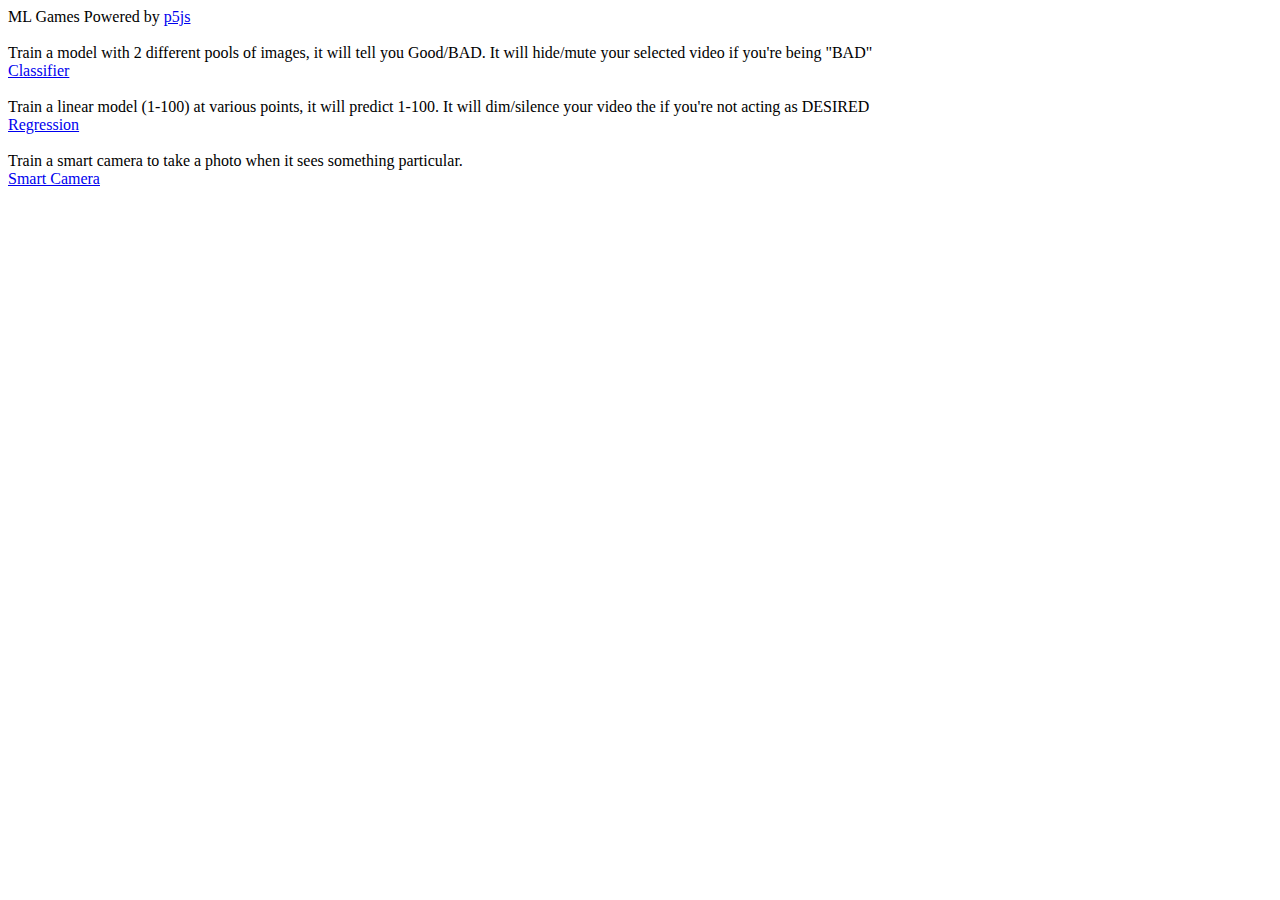
<file: Web/Index.html>
﻿<html>

<head>
    <meta charset="UTF-8">
    <title>ML games</title>
</head>

<body>
    ML Games

    Powered by <a href="https://p5js.org/">p5js</a>
    <br />
    <br />
    Train a model with 2 different pools of images, it will tell you Good/BAD.  It will hide/mute your selected video if you're being "BAD"
    <br /><a href="/classifier.html">Classifier</a>
    <br />
    <br />
    Train a linear model (1-100) at various points, it will predict 1-100.  It will dim/silence your video the if you're not acting as DESIRED
    <br /><a href="/regression.html">Regression</a>
    <br />
    <br />
    Train a smart camera to take a photo when it sees something particular. 
    <br /><a href="/smartcamera.html">Smart Camera</a>
</body>

</html>
</file>
